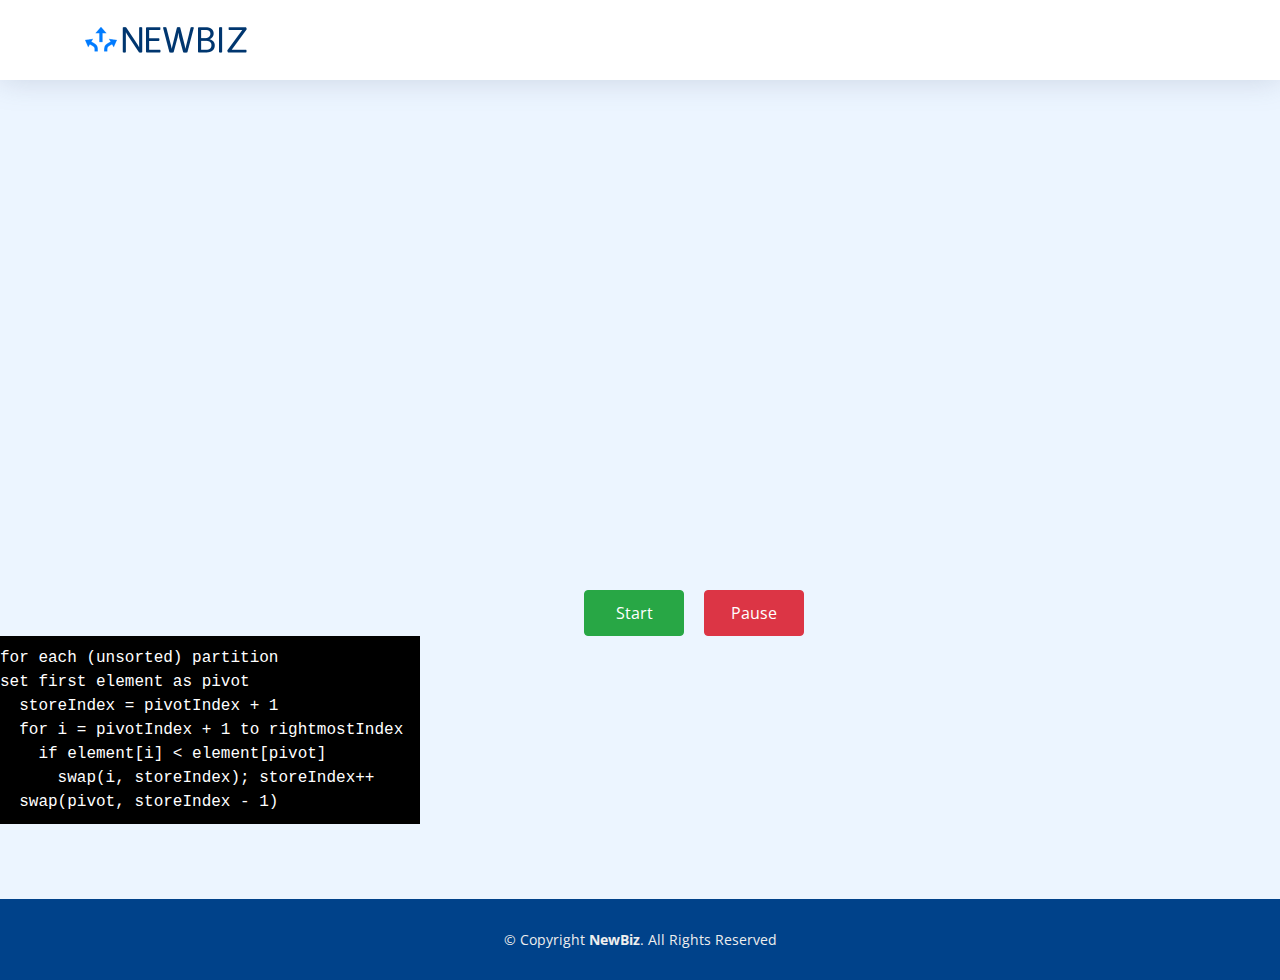
<file: NewBiz/quick-sort.html>
<!DOCTYPE html>
<html lang="en">
<head>
  <meta charset="utf-8">
  <title>Quick Sort</title>
  <meta content="width=device-width, initial-scale=1.0" name="viewport">
  <meta content="" name="keywords">
  <meta content="" name="description">

  <!-- Favicons -->
  <link href="img/favicon.png" rel="icon">
  <link href="img/apple-touch-icon.png" rel="apple-touch-icon">

  <!-- Google Fonts -->
  <link href="https://fonts.googleapis.com/css?family=Open+Sans:300,300i,400,400i,700,700i|Montserrat:300,400,500,700" rel="stylesheet">

  <!-- Bootstrap CSS File -->
  <link href="lib/bootstrap/css/bootstrap.min.css" rel="stylesheet">

  <!-- Libraries CSS Files -->
  <link href="lib/font-awesome/css/font-awesome.min.css" rel="stylesheet">


  <!-- Pre-loaded Script -->
  <script src="https://canvasjs.com/assets/script/canvasjs.min.js"></script>

    <!-- Main Stylesheet File -->
  <link href="css/style.css" rel="stylesheet">
  <link rel="stylesheet" type="text/css" href="css/quick-sort.css">

</head>

<body>

  <!--==========================
  Header
  ============================-->
  <header id="header" class="fixed-top">
    <div class="container">

      <div class="logo float-left">
        <a href="index.html" class="scrollto"><img src="img/logo.png" alt="" class="img-fluid"></a>
      </div>
      
    </div>
  </header><!-- #header -->

   
    <!--==========================
      Algorithm Section
    ============================-->
    <section id="services" class="section-bg" style="padding: 200px 0px 75px 0px;">
      <div class="container " id="chartContainer" ></div>
        <div id="wrapper">
          <span><button class="btn btn-success btn-secondary" id="start">Start</button></span>
          <span><button class="btn btn-danger btn-secondary" id="pause">Pause</button></span>
        </div>

   <div id="codetrace" class="panel" style="background-color: #000; width: 420px;">
      <p id="code1" style="padding-top: 10px; color: rgb(255, 255, 255);">for each (unsorted) partition</p>
      <p id="code2" style="color: rgb(255, 255, 255);">set first element as pivot</p>
      <p id="code3" style="color: rgb(255, 255, 255);">&nbsp;&nbsp;storeIndex = pivotIndex + 1</p>
      <p id="code4" style="color: rgb(255, 255, 255);">&nbsp;&nbsp;for i = pivotIndex + 1 to rightmostIndex</p>
      <p id="code5" style="color: rgb(255, 255, 255);">&nbsp;&nbsp;&nbsp;&nbsp;if element[i] &lt; element[pivot]</p>
      <p id="code6" style="color: rgb(255, 255, 255);">&nbsp;&nbsp;&nbsp;&nbsp;&nbsp;&nbsp;swap(i, storeIndex); storeIndex++</p>
      <p id="code7" style="padding-bottom: 10px; color: rgb(255, 255, 255);">&nbsp;&nbsp;swap(pivot, storeIndex - 1)</p>
</div>

 </section><!-- #services -->


  <!--==========================
    Footer
  ============================-->
  <footer id="footer">
    <div class="container">
      <div class="copyright">
        &copy; Copyright <strong>NewBiz</strong>. All Rights Reserved
      </div>
    </div>
  </footer><!-- #footer -->

  <a href="#" class="back-to-top"><i class="fa fa-chevron-up"></i></a>


  <!-- JavaScript Libraries -->
  <script src="js/quick-sort.js"></script>
  <script src="lib/jquery/jquery.min.js"></script>
  <script src="lib/jquery/jquery-migrate.min.js"></script>
  <script src="lib/bootstrap/js/bootstrap.bundle.min.js"></script>
  <script src="lib/easing/easing.min.js"></script>

  <!-- Template Main Javascript File -->
  <!-- <script src="js/main.js"></script> -->

</body>
</html>
</file>
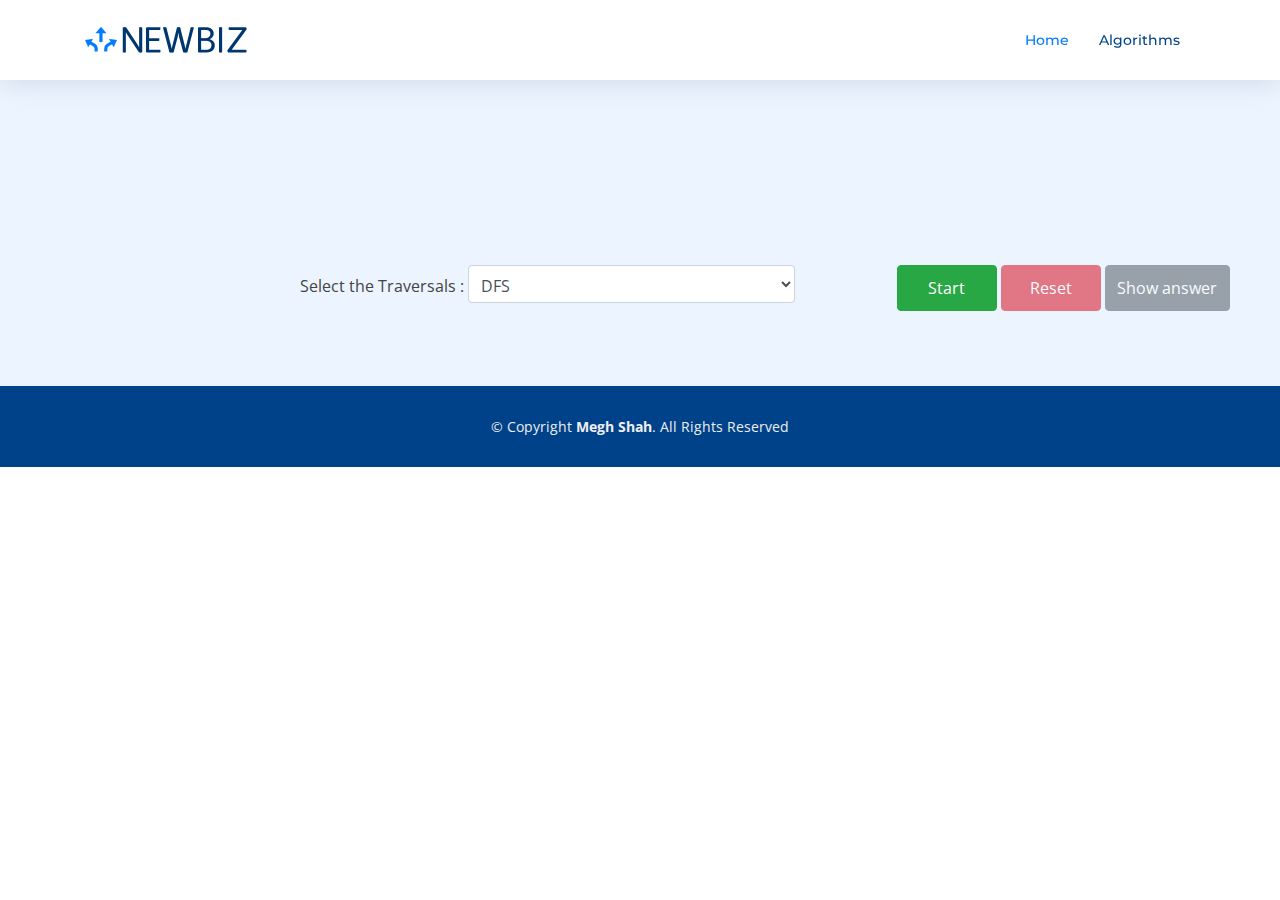
<file: NewBiz/tree.html>
<!DOCTYPE html>
<html lang="en">
<head>
  <meta charset="utf-8">
  <title>Graph Traversals</title>
  <meta content="width=device-width, initial-scale=1.0" name="viewport">
  <meta content="" name="keywords">
  <meta content="" name="description">

  <!-- Favicons -->
  <link href="img/favicon.png" rel="icon">
  <link href="img/apple-touch-icon.png" rel="apple-touch-icon">

  <!-- Google Fonts -->
  <link href="https://fonts.googleapis.com/css?family=Open+Sans:300,300i,400,400i,700,700i|Montserrat:300,400,500,700" rel="stylesheet">

  <!-- Bootstrap CSS File -->
  <link href="lib/bootstrap/css/bootstrap.min.css" rel="stylesheet">

  <!-- Libraries CSS Files -->
  <link href="lib/font-awesome/css/font-awesome.min.css" rel="stylesheet">


  <!-- Main Stylesheet File -->
  <link href="css/style.css" rel="stylesheet">
  <link rel="stylesheet" type="text/css" href="css/tree-traversal.css">
<!-- Pre-loaded Script -->
  <script src="https://ajax.googleapis.com/ajax/libs/jquery/3.3.1/jquery.min.js"></script>
  <script src="http://d3js.org/d3.v5.min.js"></script>

  
</head>
<style type="text/css">
#wrapper{
  padding-top: 20px;
}
#services button{
      position:relative; 
      width:100px; 
      top:50%; 
      left:10%;
      padding: 10px;
  }
</style>

<body>

  <!--==========================
  Header
  ============================-->
  <header id="header" class="fixed-top">
    <div class="container">

      <div class="logo float-left">
        <a href="index.html" class="scrollto"><img src="img/logo.png" alt="" class="img-fluid"></a>
      </div>

      <nav class="main-nav float-right d-none d-lg-block">
        <ul>
          <li class="active"><a href="#intro">Home</a></li>
          <li><a href="#services">Algorithms</a></li>
        </ul>
      </nav><!-- .main-nav -->
      
    </div>
  </header><!-- #header -->
   
    <!--==========================
      Algorithm Section
    ============================-->
<section id="dataStructure" class="section-bg" style="padding: 200px 0px 15px 300px;">
	
</section>
<main id="main">

<section id="services" class="section-bg" style="padding: 30px 0px 75px 300px;">

	<script src="js/tree-traversal.js"></script>
<!-- 	<script type="text/javascript">
		var width = 960,
    height = 800
//console.log(d3.select("main section #services"));
var svg = d3.select("section").append("svg:defs")
	.append("svg:marker").attr("id", "arrow")
	.attr("refX", 2)
	.attr("refY", 6)
	.attr("markerWidth", 13)
	.attr("markerHeight", 13)
	.attr("orient", "auto")
	.append("svg:path")
	.attr("d", "M2,2 L2,11 L10,6 L2,2")
    .attr("width", width)
    .attr("height", height);

var force = d3.layout.force()
    .gravity(.05)
    .distance(100)
    .charge(-100)
    .size([width, height]);

d3.json("/data/graphFile1.json", function(json) {
  console.log(json);
  force
      .nodes(json.nodes)
      .links(json.links)
      .start();

  var link = svg.selectAll(".link")
      .data(json.links)
    .enter().append("line")
      .attr("class", "link").attr("class","arrow").attr("id","arrow")
    .style("stroke-width", function(d) { return Math.sqrt(d.weight); });

  var node = svg.selectAll(".node")
      .data(json.nodes)
    .enter().append("g")
      .attr("class", "node")
      .call(force.drag);

  node.append("circle")
      .attr("r","10");

  node.append("text")
      .attr("dx", 12)
      .attr("dy", ".35em")
      .text(function(d) { return d.name });

  force.on("tick", function() {
    link.attr("x1", function(d) { return d.source.x; })
        .attr("y1", function(d) { return d.source.y; })
        .attr("x2", function(d) { return d.target.x; })
        .attr("y2", function(d) { return d.target.y; });

    node.attr("transform", function(d) { return "translate(" + d.x + "," + d.y + ")"; });
  });
});
	</script> -->

	    <div id="wrapper">
	    	<label> Select the Traversals : </label>
	    	<select id="traversals" class="form-control col-md-4 p-2" style="display:inline;"><option>DFS</option><option>BFS</option></select>
            <button class="btn btn-success btn-secondary col-md-4" id="start" onclick="procStarted()">Start</button>
            <button class="btn btn-danger btn-secondary col-md-4" id="reset" disabled onclick="procReset()">Reset</button>
            <button class="btn btn-primary btn-secondary " id="showAnswer" style="width:125px;" disabled onclick="waitForAnswer()">Show answer</button>
        </div>
</section>

<!--==========================
    Footer
  ============================-->
  <footer id="footer">
    <div class="container">
      <div class="copyright">
        &copy; Copyright <strong>Megh Shah</strong>. All Rights Reserved
      </div>
    </div>
  </footer><!-- #footer -->


  <a href="#" class="back-to-top"><i class="fa fa-chevron-up"></i></a>

  <!-- Modal -->
  <div class="modal fade" id="myModal" role="dialog">
    <div class="modal-dialog">
    
      <!-- Modal content-->
      <div class="modal-content">
        <div class="modal-header">
          <button type="button" class="close" data-dismiss="modal">&times;</button>
        </div>
        <div class="modal-body">
          
        </div>
        
      </div>
      
    </div>
  </div>
  <!-- Uncomment below i you want to use a preloader -->
  <!-- <div id="preloader"></div> -->


  <!-- JavaScript Libraries -->
  <!-- <script src="js/script.js"></script> -->
  <script src="lib/jquery/jquery.min.js"></script>
  <script src="lib/jquery/jquery-migrate.min.js"></script>
  <script src="lib/bootstrap/js/bootstrap.bundle.min.js"></script>
  <script src="lib/easing/easing.min.js"></script>

  <!-- Template Main Javascript File -->
  
  <!-- <script src="js/main.js"></script> -->
  


</body>
</html>
</file>
<file: NewBiz/css/style.css>
/*--------------------------------------------------------------
# General
--------------------------------------------------------------*/

body {
  background: #fff;
  color: #444;
  font-family: "Open Sans", sans-serif;
}

a {
  color: #007bff;
  transition: 0.5s;
}

a:hover,
a:active,
a:focus {
  color: #0b6bd3;
  outline: none;
  text-decoration: none;
}

p {
  padding: 0;
  margin: 0 0 30px 0;
}

h1,
h2,
h3,
h4,
h5,
h6 {
  font-family: "Montserrat", sans-serif;
  font-weight: 400;
  margin: 0 0 20px 0;
  padding: 0;
}

/* Back to top button */

.back-to-top {
  position: fixed;
  display: none;
  background: #007bff;
  color: #fff;
  width: 44px;
  height: 44px;
  text-align: center;
  line-height: 1;
  font-size: 16px;
  border-radius: 50%;
  right: 15px;
  bottom: 15px;
  transition: background 0.5s;
  z-index: 11;
}

.back-to-top i {
  padding-top: 12px;
  color: #fff;
}


/*--------------------------------------------------------------
# Header
--------------------------------------------------------------*/

#header {
  height: 80px;
  transition: all 0.5s;
  z-index: 997;
  transition: all 0.5s;
  padding: 20px 0;
  background: #fff;
  box-shadow: 0px 0px 30px rgba(127, 137, 161, 0.3);
}

#header.header-scrolled,
#header.header-pages {
  height: 60px;
  padding: 10px 0;
}

#header .logo h1 {
  font-size: 36px;
  margin: 0;
  padding: 0;
  line-height: 1;
  font-weight: 400;
  letter-spacing: 3px;
  text-transform: uppercase;
}

#header .logo h1 a,
#header .logo h1 a:hover {
  color: #00366f;
  text-decoration: none;
}

#header .logo img {
  padding: 0;
  margin: 7px 0;
  max-height: 26px;
}

.main-pages {
  margin-top: 60px;
}

/*--------------------------------------------------------------
# Intro Section
--------------------------------------------------------------*/

#intro {
  width: 100%;
  position: relative;
  background: url("../img/intro-bg.png") center bottom no-repeat;
  background-size: cover;
  padding: 200px 0 120px 0;
}

#intro .intro-img {
  width: 50%;
  float: right;
}

#intro .intro-info {
  width: 50%;
  float: left;
}

#intro .intro-info h2 {
  color: #fff;
  margin-bottom: 40px;
  font-size: 48px;
  font-weight: 700;
}

#intro .intro-info h2 span {
  color: #74b5fc;
  text-decoration: underline;
}

#intro .intro-info .btn-get-started,
#intro .intro-info .btn-services {
  font-family: "Montserrat", sans-serif;
  font-size: 14px;
  font-weight: 600;
  letter-spacing: 1px;
  display: inline-block;
  padding: 10px 32px;
  border-radius: 50px;
  transition: 0.5s;
  margin: 0 20px 20px 0;
  color: #fff;
}

#intro .intro-info .btn-get-started {
  background: #007bff;
  border: 2px solid #007bff;
  color: #fff;
}

#intro .intro-info .btn-get-started:hover {
  background: none;
  border-color: #fff;
  color: #fff;
}

#intro .intro-info .btn-services {
  border: 2px solid #fff;
}

#intro .intro-info .btn-services:hover {
  background: #007bff;
  border-color: #007bff;
  color: #fff;
}

/*--------------------------------------------------------------
# Navigation Menu
--------------------------------------------------------------*/

/* Desktop Navigation */

.main-nav {
  /* Drop Down */
  /* Deep Drop Down */
}

.main-nav,
.main-nav * {
  margin: 0;
  padding: 0;
  list-style: none;
}

.main-nav > ul > li {
  position: relative;
  white-space: nowrap;
  float: left;
}

.main-nav a {
  display: block;
  position: relative;
  color: #004289;
  padding: 10px 15px;
  transition: 0.3s;
  font-size: 14px;
  font-family: "Montserrat", sans-serif;
  font-weight: 500;
}

.main-nav a:hover,
.main-nav .active > a,
.main-nav li:hover > a {
  color: #007bff;
  text-decoration: none;
}

.main-nav .drop-down ul {
  display: block;
  position: absolute;
  left: 0;
  top: calc(100% + 30px);
  z-index: 99;
  opacity: 0;
  visibility: hidden;
  padding: 10px 0;
  background: #fff;
  box-shadow: 0px 0px 30px rgba(127, 137, 161, 0.25);
  transition: ease all 0.3s;
}

.main-nav .drop-down:hover > ul {
  opacity: 1;
  top: 100%;
  visibility: visible;
}

.main-nav .drop-down li {
  min-width: 180px;
  position: relative;
}

.main-nav .drop-down ul a {
  padding: 10px 20px;
  font-size: 13px;
  color: #004289;
}

.main-nav .drop-down ul a:hover,
.main-nav .drop-down ul .active > a,
.main-nav .drop-down ul li:hover > a {
  color: #007bff;
}

.main-nav .drop-down > a:after {
  content: "\f107";
  font-family: FontAwesome;
  padding-left: 10px;
}

.main-nav .drop-down .drop-down ul {
  top: 0;
  left: calc(100% - 30px);
}

.main-nav .drop-down .drop-down:hover > ul {
  opacity: 1;
  top: 0;
  left: 100%;
}

.main-nav .drop-down .drop-down > a {
  padding-right: 35px;
}

.main-nav .drop-down .drop-down > a:after {
  content: "\f105";
  position: absolute;
  right: 15px;
}


/*--------------------------------------------------------------
# Sections
--------------------------------------------------------------*/

/* Sections Header
--------------------------------*/

.section-header h3 {
  font-size: 36px;
  color: #283d50;
  text-align: center;
  font-weight: 500;
  position: relative;
}

.section-header p {
  text-align: center;
  margin: auto;
  font-size: 15px;
  padding-bottom: 60px;
  color: #556877;
  width: 50%;
}

/* Section with background
--------------------------------*/

.section-bg {
  background: #ecf5ff;
}

/* Services Section
--------------------------------*/

#services {
  padding: 60px 0 40px 0;
  /*box-shadow: inset 0px 0px 12px 0px rgba(0, 0, 0, 0.1);*/
}

#services .box {
  padding: 30px;
  position: relative;
  overflow: hidden;
  border-radius: 10px;
  margin: 0 10px 40px 10px;
  background: #fff;
  box-shadow: 0 10px 29px 0 rgba(68, 88, 144, 0.1);
  transition: all 0.3s ease-in-out;
}

#services .box:hover {
  -webkit-transform: translateY(-5px);
  transform: translateY(-5px);
}

#services .icon {
  position: absolute;
  left: -10px;
  top: calc(50% - 32px);
}

#services .icon i {
  font-size: 64px;
  line-height: 1;
  transition: 0.5s;
}

#services .title {
  margin-left: 40px;
  font-weight: 700;
  margin-bottom: 15px;
  font-size: 18px;
}

#services .title a {
  color: #111;
}


#services .box:hover .title a {
  color: #007bff;
}

#services .description {
  font-size: 14px;
  margin-left: 40px;
  line-height: 24px;
  margin-bottom: 0;
}

#why-us {
  padding: 60px 0;
  background: #004a99;
}

#why-us .section-header h3,
#why-us .section-header p {
  color: #fff;
}

#why-us .card {
  background: #00458f;
  border-color: #00458f;
  border-radius: 10px;
  margin: 0 15px;
  padding: 15px 0;
  text-align: center;
  color: #fff;
  transition: 0.3s ease-in-out;
  height: 100%;
}

#why-us .card:hover {
  background: #003b7a;
  border-color: #003b7a;
}

#why-us .card i {
  font-size: 48px;
  padding-top: 15px;
  color: #bfddfe;
}

#why-us .card h5 {
  font-size: 22px;
  font-weight: 600;
}

#why-us .card p {
  font-size: 15px;
  color: #d8eafe;
}

#why-us .card .readmore {
  color: #fff;
  font-weight: 600;
  display: inline-block;
  transition: 0.3s ease-in-out;
  border-bottom: #00458f solid 2px;
}

#why-us .card .readmore:hover {
  border-bottom: #fff solid 2px;
}

#why-us .counters {
  padding-top: 40px;
}

#why-us .counters span {
  font-family: "Montserrat", sans-serif;
  font-weight: bold;
  font-size: 48px;
  display: block;
  color: #fff;
}

#why-us .counters p {
  padding: 0;
  margin: 0 0 20px 0;
  font-family: "Montserrat", sans-serif;
  font-size: 14px;
  color: #cce5ff;
}



/*--------------------------------------------------------------
# Footer
--------------------------------------------------------------*/

#footer {
  background: #00428a;
  padding: 0 0 30px 0;
  color: #eee;
  font-size: 14px;
}

#footer .copyright {
  text-align: center;
  padding-top: 30px;
}


/*--------------------------------------------------------------
# Responsive Media Queries
--------------------------------------------------------------*/

@media (min-width: 992px) {
  #testimonials .testimonial-item p {
    width: 80%;
  }
}

@media (max-width: 991px) {
  #header {
    height: 60px;
    padding: 10px 0;
  }

  #header .logo h1 {
    font-size: 28px;
    padding: 8px 0;
  }

  #intro {
    padding: 140px 0 60px 0;
  }

  #intro .intro-img {
    width: 80%;
    float: none;
    margin: 0 auto 25px auto;
  }

  #intro .intro-info {
    width: 80%;
    float: none;
    margin: auto;
    text-align: center;
  }

  #why-us .card {
    margin: 0;
  }
}

@media (max-width: 768px) {
  .back-to-top {
    bottom: 15px;
  }
}

@media (max-width: 767px) {
  #intro .intro-info {
    width: 100%;
  }

  #intro .intro-info h2 {
    font-size: 34px;
    margin-bottom: 30px;
  }

  .section-header p {
    width: 100%;
  }

}

@media (max-width: 574px) {
  #intro {
    padding: 100px 0 20px 0;
  }
}
</file>
<file: NewBiz/css/quick-sort.css>
#codetrace {
    bottom: 60px;
    right: 43px;
    font-family: courier new,Courier,monospace;
    left:50%;
}

#codetrace p{
	margin:0px;
}
#codetrace p.active{
	background-color:rgb(75, 101, 186);
}
.panel {
    color: #fff;
    width: 0;
    overflow: hidden;
    background: #777;
    white-space: nowrap;
}

#wrapper{
	padding-top: 20px;
}

#wrapper span{
	padding:8px;
}
#services button{
  position:relative; 
  width:100px; 
  top:50%; 
  left:45%;
  padding: 10px;
}

#chartContainer{
	height: 370px; 
	width: 40%;
}
</file>
<file: NewBiz/css/tree-traversal.css>
svg {
  background-color: #FFF;
  cursor: default;
  -webkit-user-select: none;
  -moz-user-select: none;
  -ms-user-select: none;
  -o-user-select: none;
  user-select: none;
}

svg:not(.active):not(.ctrl) {
  cursor: crosshair;
}

path.link {
  fill: none;
  stroke: #000;
  stroke-width: 4px;
  cursor: default;
}

svg:not(.active):not(.ctrl) path.link {
  cursor: pointer;
}

path.link.selected {
  stroke-dasharray: 10,2;
}

path.link.dragline {
  pointer-events: none;
}

path.link.hidden {
  stroke-width: 0;
}

circle.node {
  stroke-width: 1.5px;
  cursor: pointer;
}

circle.node.reflexive {
  stroke: #000 !important;
  stroke-width: 2.5px;
}

text {
  font: 12px sans-serif;
  pointer-events: none;
}

text.id {
  text-anchor: middle;
  font-weight: bold;
}
</file>
